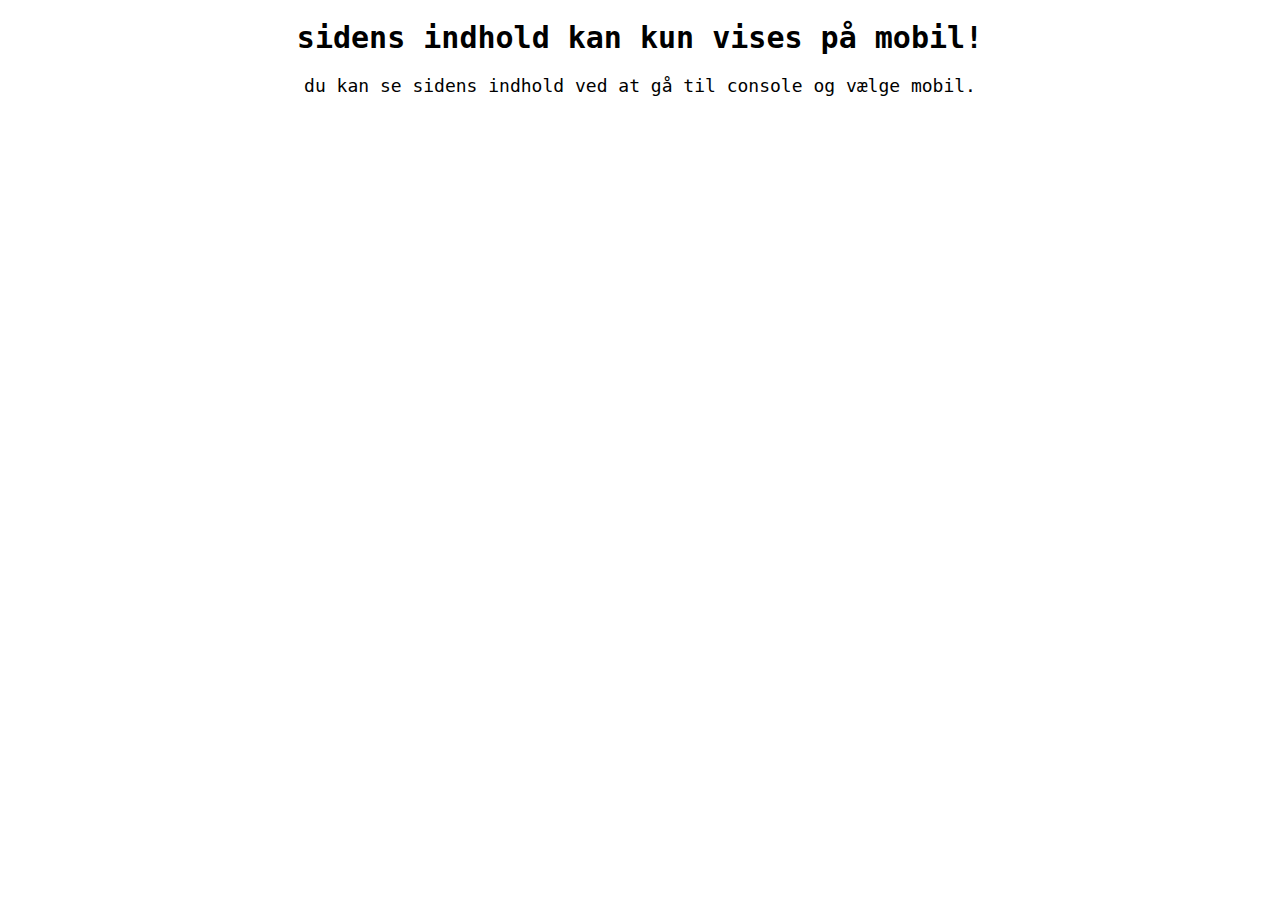
<file: index.html>
<!DOCTYPE html>
<html lang="en">
<head>
    <meta charset="UTF-8">
    <meta name="viewport" content="width=device-width, initial-scale=1.0">
    <title>Document</title>
    <link rel="stylesheet" href="style.css">
    <link rel="stylesheet" href="https://cdnjs.cloudflare.com/ajax/libs/font-awesome/4.7.0/css/font-awesome.min.css">
    <link rel="preconnect" href="https://fonts.gstatic.com">
    <link href="https://fonts.googleapis.com/css2?family=Lobster&family=Open+Sans&display=swap" rel="stylesheet"> 
    <link rel="preconnect" href="https://fonts.gstatic.com">
    <link href="https://fonts.googleapis.com/css2?family=Ramabhadra&display=swap" rel="stylesheet">

</head>
<body>
    <main>
        <div class="topnav">
          <a href="index.html" class="active" style="font-size: 13px">Tønder <br> Festival</a>
            <!-- Navigation links (hidden by default) -->
            <div id="myLinks">
              <a href="report.html">Indrapportering</a>
              <a href="tf.html">Sager</a>
              <a href="Canvas.html">Kort</a>
            </div>
            <!-- "Hamburger menu" / "Bar icon" to toggle the navigation links -->
            <a href="javascript:void(0);" class="icon" onclick="toggleNav()">
              <i class="fa fa-bars"></i>
            </a>
          </div>
            <section>
              <div id="indexFlex">
                <h1>
                  Vil du indrapportere en hændelse, eller er du på pladskontoret?
                </h1>
                <p>
                  *Kræver din hændelse øjeblikkelig hjælp, ring på 24242424!
                </p>
                <a id="aModtage" href="login.html"><button id="sende">Indrapporter</button></a>
                <a id="aModtage" href="login2.html"><button id="modtage">Pladskontoret</button></a>
              </div>
            </section>
    </main>
    <div class="displayNoneDiv">
      <h1 class="wrongFormath1">
          sidens indhold kan kun vises på mobil!
      </h1>
      <p class="wrongFormatP ">
          du kan se sidens indhold ved at gå til console og vælge mobil.
      </p>
    </div>
    <script>
                  function toggleNav() {
                    var x = document.getElementById("myLinks");
                    if (x.style.display === "block") {
                    x.style.display = "none";
                    } else {
                    x.style.display = "block";
                        }
                }
    </script>
</body>
</html>
</file>
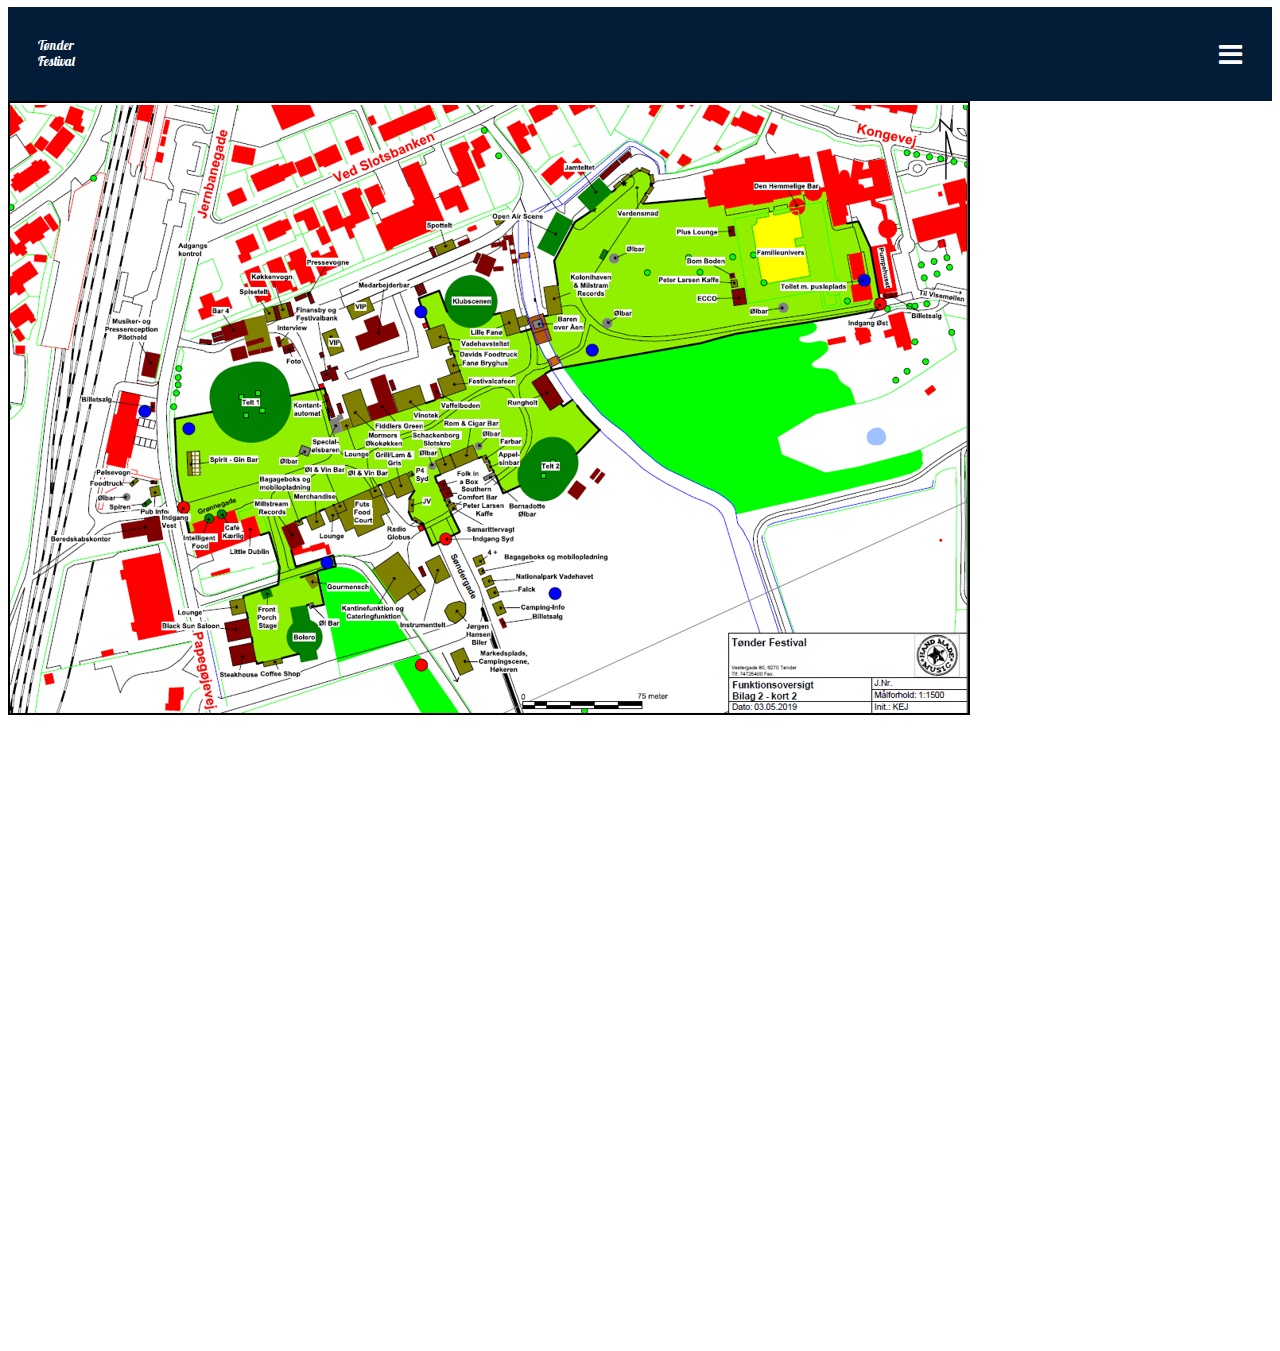
<file: Canvas.html>
<!DOCTYPE html>
<html lang="en">
<head>
    <meta charset="UTF-8">
    <meta name="viewport" content="width=device-width, initial-scale=1.0">
    <title>Canvas Grid
    </title>
    <script src="canvas.js"></script>
    <link rel="stylesheet" href="canvas.css">
    <link rel="stylesheet" href="https://cdnjs.cloudflare.com/ajax/libs/font-awesome/4.7.0/css/font-awesome.min.css">
    <link rel="preconnect" href="https://fonts.gstatic.com">
    <link href="https://fonts.googleapis.com/css2?family=Lobster&family=Open+Sans&display=swap" rel="stylesheet"> 
    <link rel="preconnect" href="https://fonts.gstatic.com">
    <link href="https://fonts.googleapis.com/css2?family=Ramabhadra&display=swap" rel="stylesheet">

</head>
    <body onload='draw()'>
        <div class="topnav">
            <a href="index.html" class="active" style="font-size: 13px">Tønder <br> Festival</a>
              <!-- Navigation links (hidden by default) -->
              <div id="myLinks">
                <a href="report.html">Indrapportering</a>
                <a href="tf.html">Sager</a>
                <a href="Canvas.html">Kort</a>
                <a href="index.html">Forside</a>
              </div>
              <!-- "Hamburger menu" / "Bar icon" to toggle the navigation links -->
              <a href="javascript:void(0);" class="icon" onclick="toggleNav()">
                <i class="fa fa-bars"></i>
              </a>
            </div>
        <div id=container>
        <canvas id='canvas' width='958' height='610' onclick="showCoords(event)"></canvas>
        </div>

        <img id="festivalsplads"
        src="festivalsplads.png" alt="Ups, noget gik galt">

        <p id='showCoords'></p>
    </body>
</html>
</file>
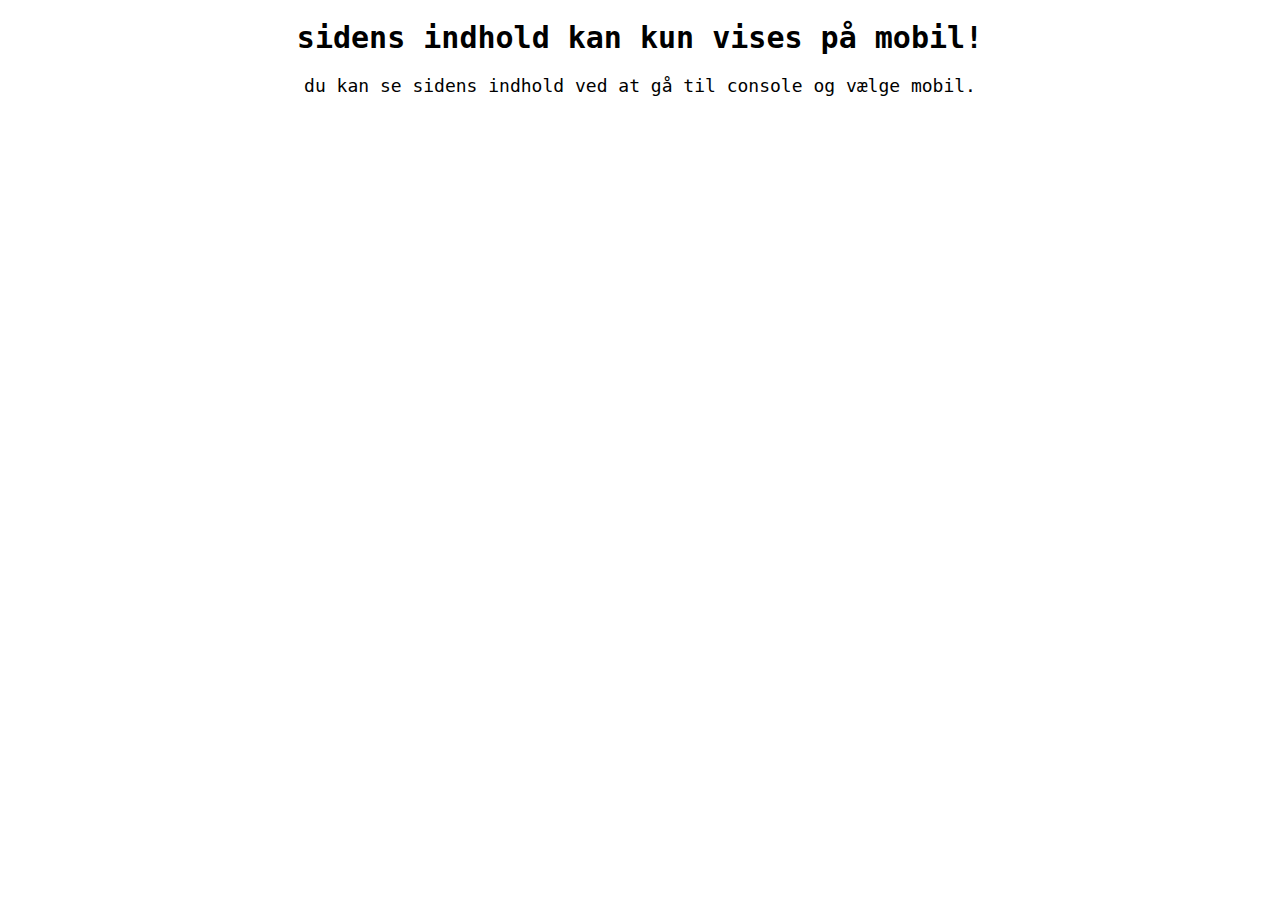
<file: login.html>
<!DOCTYPE html>
<html lang="en">
<head>
    <meta charset="UTF-8">
    <meta name="viewport" content="width=device-width, initial-scale=1.0">
    <title>Document</title>
    <link rel="stylesheet" href="style.css">
    <link rel="stylesheet" href="https://cdnjs.cloudflare.com/ajax/libs/font-awesome/4.7.0/css/font-awesome.min.css">
    <link rel="preconnect" href="https://fonts.gstatic.com">
    <link href="https://fonts.googleapis.com/css2?family=Lobster&family=Open+Sans&display=swap" rel="stylesheet"> 
    <link rel="preconnect" href="https://fonts.gstatic.com">
    <link href="https://fonts.googleapis.com/css2?family=Ramabhadra&display=swap" rel="stylesheet">
</head>
<body>
    <main>
        <div class="topnav">
          <a href="index.html" class="active" style="font-size: 13px">Tønder <br> Festival</a>
            <!-- Navigation links (hidden by default) -->
            <div id="myLinks">
              <a href="report.html">Indrapportering</a>
              <a href="tf.html">Sager</a>
              <a href="Canvas.html">Kort</a>
              <a href="index.html">Forside</a>
            </div>
            <!-- "Hamburger menu" / "Bar icon" to toggle the navigation links -->
            <a href="javascript:void(0);" class="icon" onclick="toggleNav()">
              <i class="fa fa-bars"></i>
            </a>
          </div>
          <div id="formContainer">
              <h1>
                  Login
              </h1>
          <p id="infoPassword">*hvis du ikke har et login, eller ikke kan huske det,
              skal du henvende dig til pladskonteret <br> eller ringe på 66666666
          </p>
        </div>
       <!--<form name='loginForm' action='receiveAndStore3.php' method='post'> -->
            <form name='loginForm'>
                        <label for='Brugernavn'>Brugernavn</label>
                        <input id='brugernavn' name='brugernavn' type='text' required>

                        <label for='funktion'>Adgangskode</label>
                        <input id='funktion' name='funktion' type='password' required>
            </form>
            <a id="loginBtn" href="report.html" style="text-decoration: none;"><button id='butt'>Login</button></a>

    </main>
    <div class="displayNoneDiv">
      <h1 class="wrongFormath1">
          sidens indhold kan kun vises på mobil!
      </h1>
      <p class="wrongFormatP ">
          du kan se sidens indhold ved at gå til console og vælge mobil.
      </p>
    </div>

          <script>
                function toggleNav() {
                    var x = document.getElementById("myLinks");
                    if (x.style.display === "block") {
                    x.style.display = "none";
                    } else {
                    x.style.display = "block";
                        }
                }
          </script>
</body>
</html>
</file>
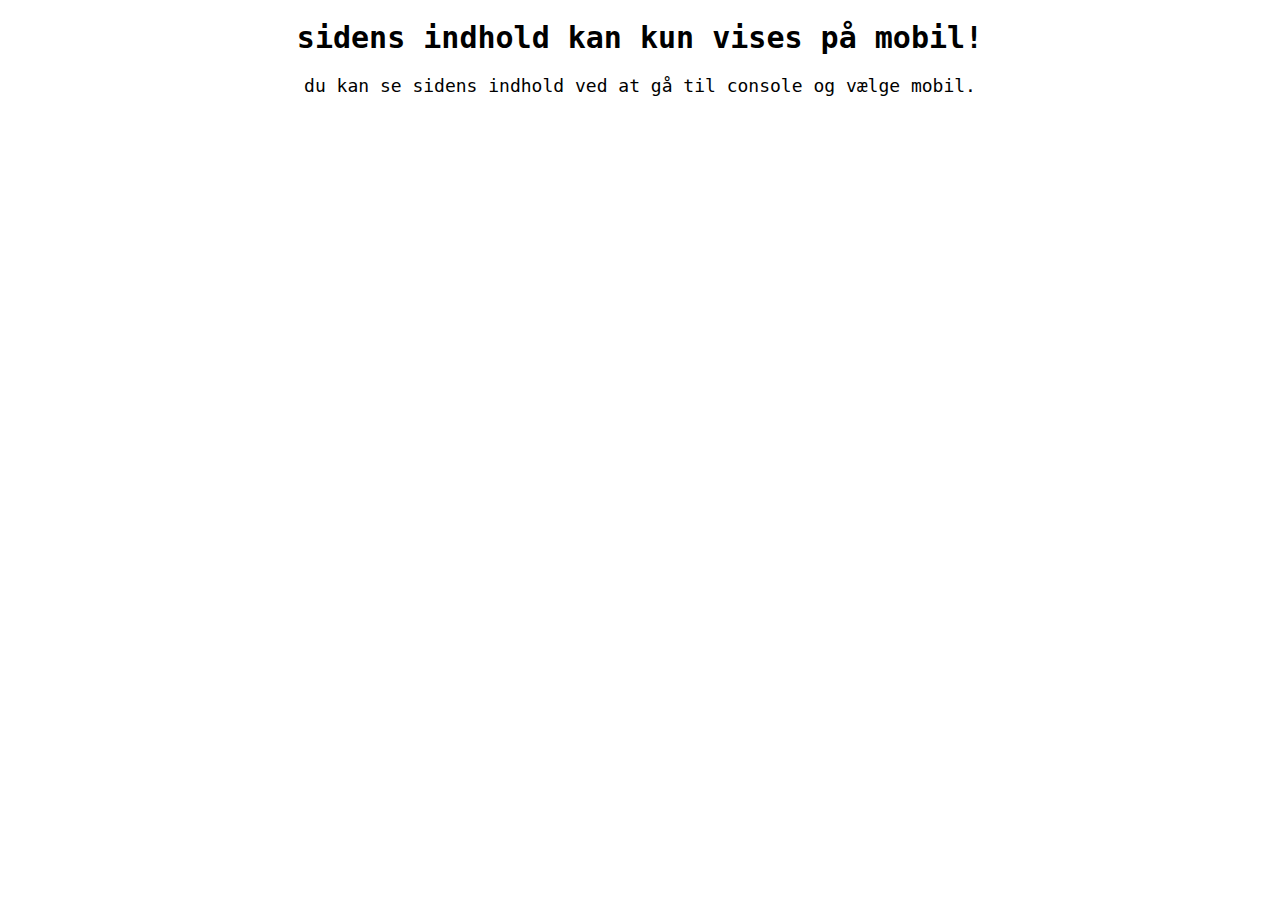
<file: login2.html>
<!DOCTYPE html>
<html lang="en">
<head>
    <meta charset="UTF-8">
    <meta name="viewport" content="width=device-width, initial-scale=1.0">
    <title>Document</title>
    <link rel="stylesheet" href="style.css">
    <link rel="stylesheet" href="https://cdnjs.cloudflare.com/ajax/libs/font-awesome/4.7.0/css/font-awesome.min.css">
    <link rel="preconnect" href="https://fonts.gstatic.com">
    <link href="https://fonts.googleapis.com/css2?family=Lobster&family=Open+Sans&display=swap" rel="stylesheet"> 
    <link rel="preconnect" href="https://fonts.gstatic.com">
    <link href="https://fonts.googleapis.com/css2?family=Ramabhadra&display=swap" rel="stylesheet">
</head>
<body>
    <main>
        <div class="topnav">
          <a href="index.html" class="active" style="font-size: 13px">Tønder <br> Festival</a>
            <!-- Navigation links (hidden by default) -->
            <div id="myLinks">
              <a href="report.html">Indrapportering</a>
              <a href="tf.html">Sager</a>
              <a href="Canvas.html">Kort</a>
              <a href="index.html">Forside</a>
            </div>
            <!-- "Hamburger menu" / "Bar icon" to toggle the navigation links -->
            <a href="javascript:void(0);" class="icon" onclick="toggleNav()">
              <i class="fa fa-bars"></i>
            </a>
          </div>
          <div id="formContainer">
              <h1>
                  Login
              </h1>
          <p id="infoPassword">kan du ikke huske dit login? <br>
              Henvend dig venligst til Gabe Newell.
          </p>
          <form id="loginForm" action="">
            <label for="brugernavn">Brugernavn</label>
            <input type="text" name="brugernavn" id="brugernavn" required>

            <label for="password">Adgangskode</label>
            <input type="password" name="password" id="password" required>

            <a id="loginA" href="tf.html"><button id="submitBtn" type="button">Login</button></a>
          </form>
        </div>
    </main>
    <div class="displayNoneDiv">
      <h1 class="wrongFormath1">
          sidens indhold kan kun vises på mobil!
      </h1>
      <p class="wrongFormatP ">
          du kan se sidens indhold ved at gå til console og vælge mobil.
      </p>
    </div>

          <script>
                function toggleNav() {
                    var x = document.getElementById("myLinks");
                    if (x.style.display === "block") {
                    x.style.display = "none";
                    } else {
                    x.style.display = "block";
                        }
                }
          </script>
</body>
</html>
</file>
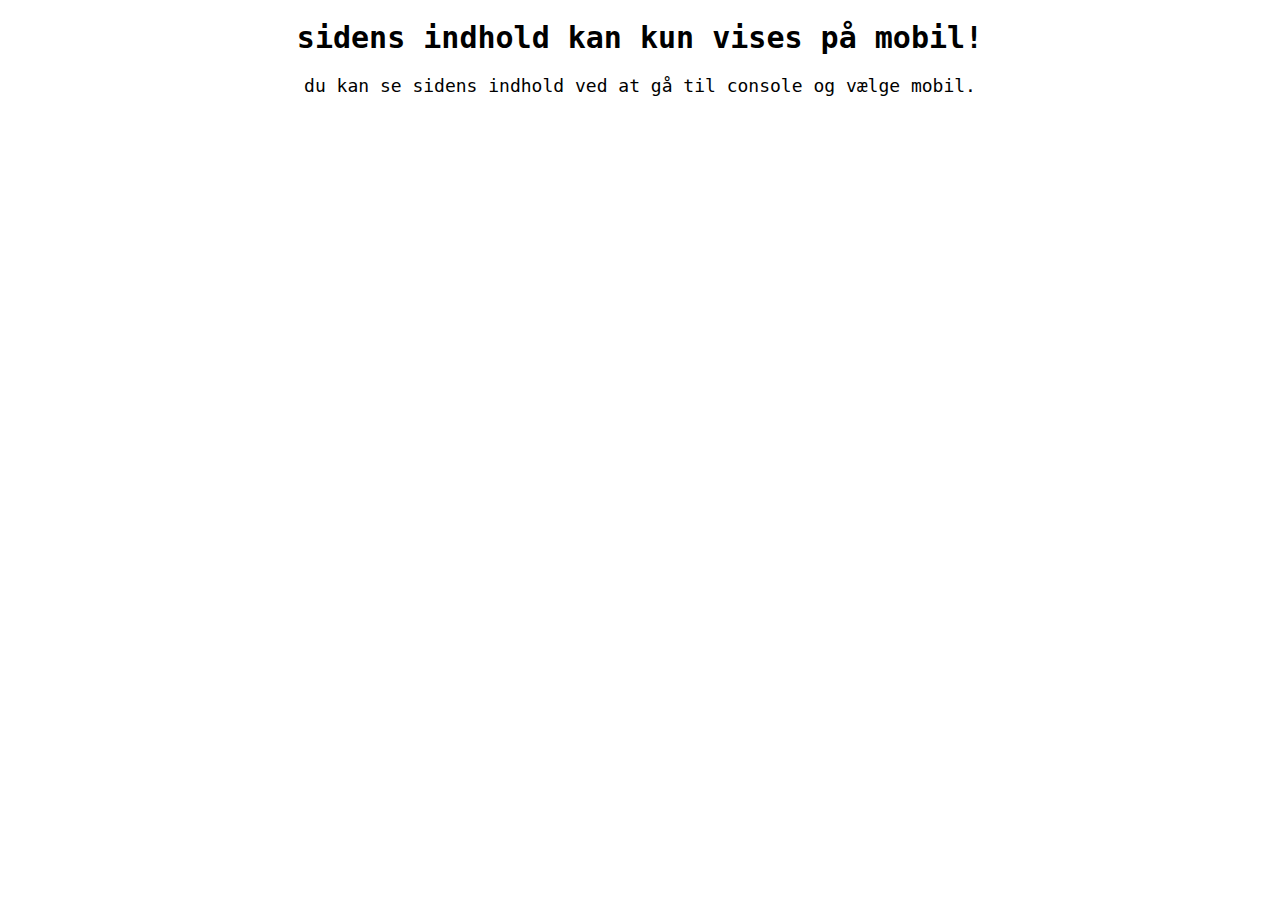
<file: receiveInfo.html>
<!DOCTYPE html>
<html lang="en">
<head>
    <meta charset="UTF-8">
    <meta name="viewport" content="width=device-width, initial-scale=1.0">
    <title>Document</title>
    <link rel="stylesheet" href="style.css">
    <link rel="stylesheet" href="https://cdnjs.cloudflare.com/ajax/libs/font-awesome/4.7.0/css/font-awesome.min.css">
    <link rel="preconnect" href="https://fonts.gstatic.com">
    <link href="https://fonts.googleapis.com/css2?family=Lobster&family=Open+Sans&display=swap" rel="stylesheet"> 
    <link rel="preconnect" href="https://fonts.gstatic.com">
    <link href="https://fonts.googleapis.com/css2?family=Ramabhadra&display=swap" rel="stylesheet">
    <meta http-equiv="Refresh" content="5">
</head>
<body>
    <script>
        let oReq = new XMLHttpRequest();
                oReq.addEventListener("load", function () {
                    incidents = [];
                    if (this.responseText.length > 0)
                        incidents = JSON.parse(this.responseText); // get and objectify
                        for (var i = 0; i < incidents.length; i++) {
                            var mainContainer = document.getElementById("myData2");
                            var div = document.createElement("div");
                            div.innerHTML = 
                            '<p>' + incidents[i].fagpersonP + '</p>' +
                            '<p>' + 'hjælp afsendt kl: ' + incidents[i].currentTime + ', ' + incidents[i].currentDate + '</p>' +
                            '<button id="fjern" onclick="setFunc()">Marker som set</button>';

                            mainContainer.appendChild(div);

                        }  


                });
                oReq.open("GET", "./getIncidents2.php");
                oReq.send();

                function setFunc() {
                console.log(incidents);
                incidents.splice(0, 1); 

                ('bla').value = JSON.stringify(incidents);   // stringify
                    document.forms['form21'].submit();          // send
                };

                function toggleNav() {
                    var x = document.getElementById("myLinks");
                    if (x.style.display === "block") {
                    x.style.display = "none";
                    } else {
                    x.style.display = "block";
                        }
                }
    </script>
    <main>
        <div class="topnav">
            <a href="index.html" class="active" style="font-size: 13px">Tønder <br> Festival</a>
            <!-- Navigation links (hidden by default) -->
            <div id="myLinks">
              <a href="report.html">Indrapportering</a>
              <a href="tf.html">Sager</a>
              <a href="Canvas.html">Kort</a>
              <a href="index.html">Forside</a>
            </div>
            <!-- "Hamburger menu" / "Bar icon" to toggle the navigation links -->
            <a href="javascript:void(0);" class="icon" onclick="toggleNav()">
              <i class="fa fa-bars"></i>
            </a>
          </div>
        <div id="myData2">  
        </div>
        <div id="myData3">
            <p>Når hjælpen er på vej, vil du kunne se det på denne side!</p>
            <p>Hvis hjælpen er længere tid end X-minutter om at ankomme, så ring på <b>24242424</b> </p>
            <a id="aFjern" href="index.html"><button id="startside">Gå til startside</button></a>
        </div>
        <form action="receiveAndStore2.php" method='post' name='form21'>
            <input type="hidden" id='fagpersonP' name='fagpersonP' value="Hjælpen er på vej!">
            <input type="hidden" id="currentDate" name="currentDate">
            <input type="hidden" id="currentTime" name="currentTime">

            <input id='bla' name='bla' type='hidden' value='' readonly/>
        </form>
    </main>
    <div class="displayNoneDiv">
        <h1 class="wrongFormath1">
            sidens indhold kan kun vises på mobil!
        </h1>
        <p class="wrongFormatP ">
            du kan se sidens indhold ved at gå til console og vælge mobil.
        </p>
      </div>
</body>
</html>
</file>
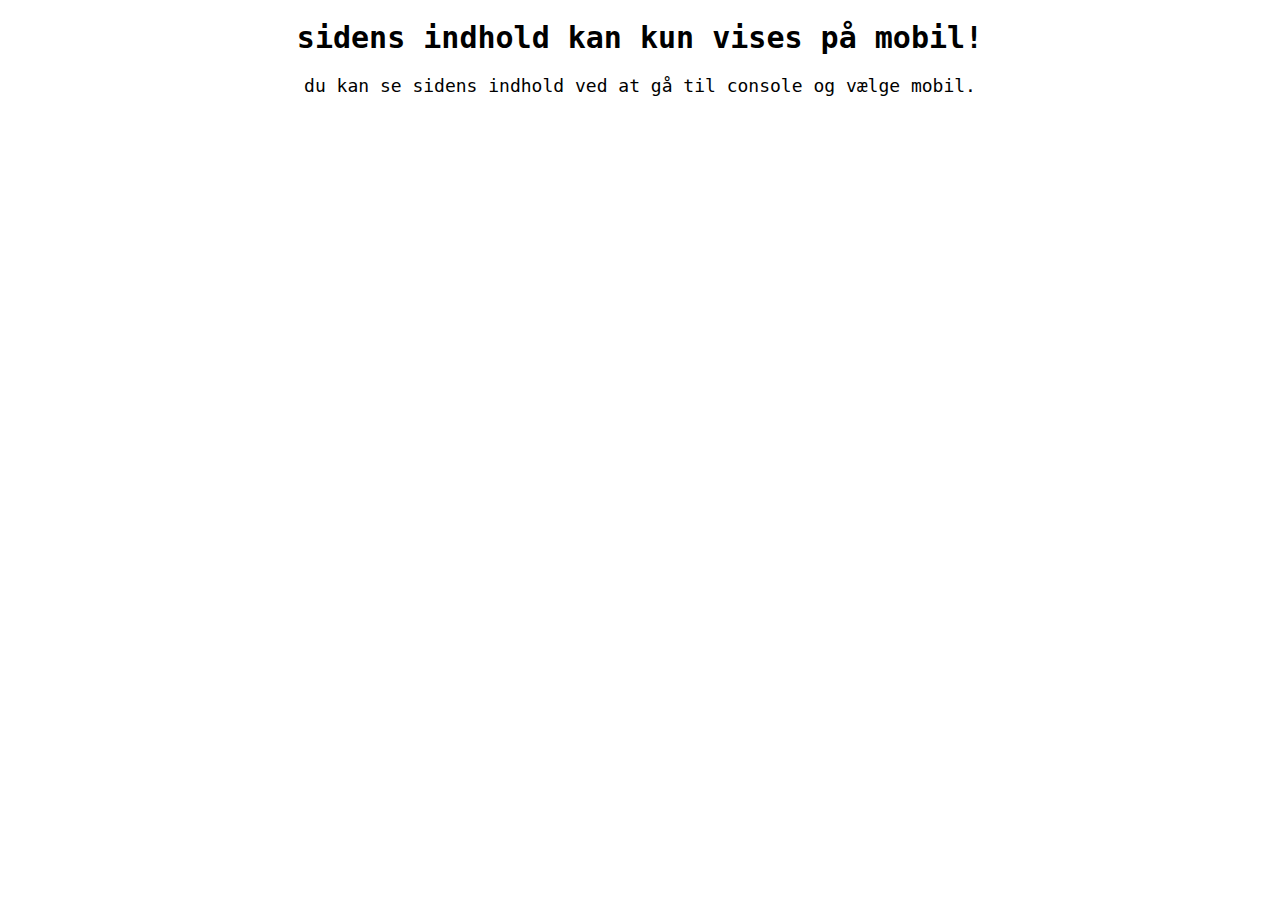
<file: report.html>
<!doctype html>
<html>
    <head>
        <meta charset='utf-8'/>
        <meta name='viewport' content='width=device-width, initial-scale=1.0'/>
        <title class='title'></title>
        <link rel="stylesheet" href="style.css">
        <link rel="stylesheet" href="https://cdnjs.cloudflare.com/ajax/libs/font-awesome/4.7.0/css/font-awesome.min.css">
        <link rel="preconnect" href="https://fonts.gstatic.com">
        <link href="https://fonts.googleapis.com/css2?family=Lobster&family=Open+Sans&display=swap" rel="stylesheet"> 
        <link rel="preconnect" href="https://fonts.gstatic.com">
        <link href="https://fonts.googleapis.com/css2?family=Ramabhadra&display=swap" rel="stylesheet">
        <script src='./js/newQ.js'></script>

        <link rel="stylesheet" href="style.css">
        <script>

            const manipulateForm = function (e) {
                e.preventDefault();
                // Laver ajax request
                let oReq = new XMLHttpRequest();
                oReq.addEventListener("load", function () {
                    let hentet = [];
                   if (this.responseText.length > 0)
                        hentet = JSON.parse(this.responseText); // get and objectify
                    // Tilføjer values fra form
                    let n = $('name').value;
                    let f = $('funktion').value;
                    let m = $('mobil').value;
                    let b = $('besked').value;
                    let nn = $('need').value;
                    let a = $('alvorligt').value;
                    let l = $('lokation').value;
                    let d = $('currentDate').value
                    let t = $('currentTime').value
                    let o = {
                        name: n,
                        funktion: f,
                        mobil: m,
                        besked: b,
                        need: nn,
                        alvorligt: a,
                        lokation: l,
                        currentDate: d,
                        currentTime: t,
                    }; 
                    // pusher og gør det muligt for json at læse v. stringify
                    hentet.push(o);                             // add new
                    $('json').value = JSON.stringify(hentet);   // stringify
                    document.forms['form22'].submit();          // send

                });
                // Får php'en som refererer til incidents.json og sender
                oReq.open("GET", "http://localhost/getIncidents.php");
                oReq.send();
            };
            const doThis = function () {
                $('butt').addEventListener('click', manipulateForm)
            };

            // toggler burgermenu så den viser indholdet af menuen
            function toggleNav() {
                    var x = document.getElementById("myLinks");
                    if (x.style.display === "block") {
                    x.style.display = "none";
                    } else {
                    x.style.display = "block";
                        }
                    }

                    /* finder nuværende tidspunkt og converter det, er implementeret fra stackoverflow */
            function getTime() {
                const date = new Date();
                const getTwoDigits = (value) => value < 10 ? `0${value}` : value;

                const formatDate = (date) => {
                const day = getTwoDigits(date.getDate());
                const month = getTwoDigits(date.getMonth() + 1); // add 1 since getMonth returns 0-11 for the months
                const year = date.getFullYear();

                return `${day}-${month}-${year}`;
                    }

                const formatTime = (date) => {
                const hours = getTwoDigits(date.getHours());
                const mins = getTwoDigits(date.getMinutes());

                return `${hours}:${mins}`;
                    }
                document.getElementById('currentTime').value = formatTime(date);
                document.getElementById('currentDate').value = formatDate(date);
            }


            window.addEventListener('load', getTime);
            window.addEventListener('load', doThis);
            
        </script>
    </head>
    <body> 
        <main>
            <div class="topnav">
                <a href="index.html" class="active" style="font-size: 13px">Tønder <br> Festival</a>
                <div id="myLinks">
                  <a href="report.html">Indrapportering</a>
                  <a href="tf.html">Sager</a>
                  <a href="Canvas.html">Kort</a>
                  <a href="index.html">Forside</a>
                </div>
                <a href="javascript:void(0);" class="icon" onclick="toggleNav()">
                  <i class="fa fa-bars"></i>
                </a>
              </div>
            <form name='form22' action='./receiveAndStore3.php' method='post'>
                        <label for='name'>Navn</label>
                        <input id='name' name='name' type='text' required>

                        <label for='funktion'>Hvad er din funktion ved festivalen?</label>
                        <input id='funktion' name='funktion' type='text' required>

                        <label for='mobil'>Mobil</label>
                        <input id='mobil' name='mobil' type='number' required>

                        <label for='besked'>Beskrivelse af hændelsen</label>
                        <input id='besked' name='besked' type="text" required>

                        <label for='lokation'>Lokation</label>
                        <input id='lokation' name='lokation' type="text" required>

                        <label for='need'>Hvilken fagperson har du brug for?</label>
                        <select id='need' name='need' required>
                            <option value="elektriker">Elektriker</option> 
                            <option value="vvs'er" selected>VVS'er</option>
                            <option value="pioner" selected>Pioner</option>
                            <option value="andet">Andet</option>
                        </select>
                        
                        <label for='alvorligt'>Hvor alvorligt er problemet?</label>
                        <select id='alvorligt' name='alvorligt' required>
                            <option value="Alvorligt" selected>Alvorligt</option>
                            <option value="Lidt alvorligt">Lidt alvorligt</option>
                            <option value="Ikke alvorligt">Ikke så alvorligt</option>
                        </select>

                        <input type="hidden" id="currentDate" name="currentDate">
                        <input type="hidden" id="currentTime" name="currentTime">
                        

                        <input id='json' name='json' type='hidden' value='' readonly/>

                        <a href="receiveInfo.html" style="text-decoration: none;"><button id='butt' onclick="getTime()">Insend</button></a>


            </form>
            <div id="divO">

            </div>
        </main>
        <div class="displayNoneDiv">
            <h1 class="wrongFormath1">
                sidens indhold kan kun vises på mobil!
            </h1>
            <p class="wrongFormatP ">
                du kan se sidens indhold ved at gå til console og vælge mobil.
            </p>
          </div>
        <footer></footer>        
    </body>
</html>
</file>
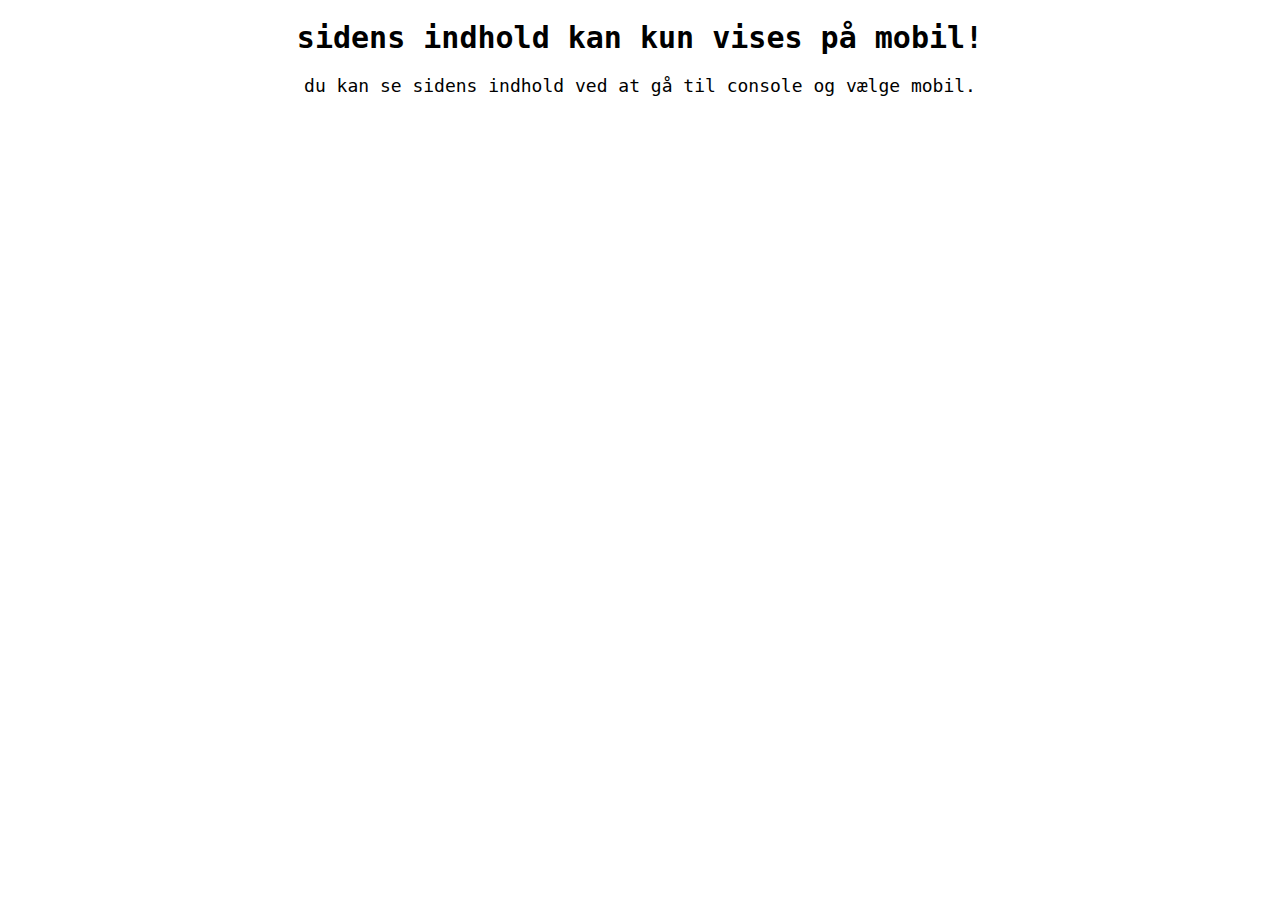
<file: tf.html>
<!doctype html>
<html>
    <head>
        <meta charset='utf-8'/>
        <meta name='viewport' content='width=device-width, initial-scale=1.0'/>
        <title class='title'></title>
        <link rel="stylesheet" href="style.css">
        <link rel="stylesheet" href="https://cdnjs.cloudflare.com/ajax/libs/font-awesome/4.7.0/css/font-awesome.min.css">
        <link rel="preconnect" href="https://fonts.gstatic.com">
        <link href="https://fonts.googleapis.com/css2?family=Lobster&family=Open+Sans&display=swap" rel="stylesheet"> 
        <link rel="preconnect" href="https://fonts.gstatic.com">
        <link href="https://fonts.googleapis.com/css2?family=Ramabhadra&display=swap" rel="stylesheet">
        <script src='./js/newQ.js'></script>
        <script>

const readIncidents = function () {
                // Laver en ny ajax request, parser incidents(så js kan læse det), looper igennem alle incidents og putter i myData(div).
                let oReq = new XMLHttpRequest();
                oReq.addEventListener("load", function () {
                    incidents = [];
                    if (this.responseText.length > 0)
                        incidents = JSON.parse(this.responseText); // get and objectify
                        for (var i = 0; i < incidents.length; i++) {
                            var mainContainer = document.getElementById("myData");
                            var div = document.createElement("div");
                            div.innerHTML = '<hr>' +
                                            '<b>Alvorlighed: </b>' + '<p id="alvorligP">' + incidents[i].alvorligt + '</p>' +
                                            '<b>Navn: </b>' + '<p id="nameP">' + incidents[i].name + '</p>' +
                                            '<b>Funktion: </b>' + '<p id="funktionP">' + incidents[i].funktion + '</p>'+
                                            '<b>Lokation: </b>' + '<p id="lokationP">' + incidents[i].lokation + '</p>'+
                                            '<b>Mobil: </b>' + '<p id="mobilP">' + incidents[i].mobil + '</p>'+
                                            '<b>Besked: </b>' + '<p id="beskedP">' + incidents[i].besked + '</p>'+
                                            '<b>Fagperson: </b>' + '<p id="needP">' + incidents[i].need + '</p>' +
                                            '<b>Tid indsendt: </b>' + '<p id="dateP">' + incidents[i].currentDate + ', ' + incidents[i].currentTime + '</p>' +
                                            '<div id="btnContainer">' + '<button id="slet"'+ i + ' onclick="clickFunc('+i+')">' + 
                                            'Marker som løst</button>' + '<button id="sendPerson" onclick="forBtn()">' + 
                                            'Send fagperson</button>' + '</div>';


                            mainContainer.appendChild(div);
                        }  


                });
                oReq.open("GET", "./getIncidents.php");
                oReq.send();
            };
            // splicer incidents og opdaterer json-filen
            function clickFunc(i) {
                console.log(incidents);
                incidents.splice(i, 1); 

                $('json').value = JSON.stringify(incidents);   // stringify
                    document.forms['form22'].submit();          // send
                };

                // Alerter til pladskontoret om, at systemet har registreret at de har sendt en fagperson afsted,
                // samt får værdierne fra den skjulte form og sender til newincidents.json
            function sendPerson() {

            let oReq = new XMLHttpRequest();
                oReq.addEventListener("load", function () {
                    let sent = [];
                   if (this.responseText.length > 0)
                        sent = JSON.parse(this.responseText); // get and objectify
                    // udvid array m indtastet
                    let n = $('fagpersonP').value;
                    let d = $('currentDate').value;
                    let t = $('currentTime').value;
                    let c = {
                        fagpersonP: n,
                        currentDate: d,
                        currentTime: t,
                    }; 

                    sent.push(c);                             // add new
                    $('bla').value = JSON.stringify(sent);   // stringify
                    document.forms['form21'].submit();          // send

                });
                oReq.open("GET", "http://localhost/getIncidents2.php");
                oReq.send();
            };
            // udregner tiden når knappen trykkes - altså den tid, hvor der bliver sendt en person ud til brugeren
            function getTime() {
                const date = new Date();
                const getTwoDigits = (value) => value < 10 ? `0${value}` : value;

                const formatDate = (date) => {
                const day = getTwoDigits(date.getDate());
                const month = getTwoDigits(date.getMonth() + 1); // adder 1 da getMonths kun returnerer 11 måneder
                const year = date.getFullYear();

                return `${day}-${month}-${year}`;
                    }

                const formatTime = (date) => {
                const hours = getTwoDigits(date.getHours());
                const mins = getTwoDigits(date.getMinutes());

                return `${hours}:${mins}`;
                    }
                document.getElementById('currentTime').value = formatTime(date);
                document.getElementById('currentDate').value = formatDate(date);
            }

            // toggler burgermenu
                function toggleNav() {
                    var x = document.getElementById("myLinks");
                    if (x.style.display === "block") {
                    x.style.display = "none";
                    } else {
                    x.style.display = "block";
                        }
                }

                // kalder getTime() og sendPerson() som er onClick funktioner til knappen
                function forBtn () {
                    getTime();
                    sendPerson();
                }





                        // her skal du skrive incidents tilbage til serveren
                        // https://stackoverflow.com/questions/32546100/how-to-write-data-to-a-json-file-using-javascript
            

                        
            const doThis = function () {
                readIncidents();
            };

            let incidents;
            window.addEventListener('load', doThis);

        </script>
    </head>
    <body>
        <main>
            <div class="topnav">
                <a href="index.html" class="active" style="font-size: 13px">Tønder <br> Festival</a>
                <div id="myLinks">
                  <a href="report.html">Indrapportering</a>
                  <a href="tf.html">Sager</a>
                  <a href="Canvas.html">Kort</a>
                  <a href="index.html">Forside</a>
                </div>
                <a href="javascript:void(0);" class="icon" onclick="toggleNav()">
                  <i class="fa fa-bars"></i>
                </a>
              </div>
            <section id='incidents'></section>
            <div id="myData">
            </div>
            <form action='receiveAndStore.php' method='post' name='form22'>
                <input type='hidden' id='json' name='json'/>
            </form>
            <form action="receiveAndStore4.php" method='post' name='form21'>
                <input type="hidden" id='fagpersonP' name='fagpersonP' value="Hjælpen er på vej!">
                <input type="hidden" id="currentDate" name="currentDate">
                <input type="hidden" id="currentTime" name="currentTime">

                <input id='bla' name='bla' type='hidden' value='' readonly/>
            </form>
        </main>
        <div class="displayNoneDiv">
            <h1 class="wrongFormath1">
                sidens indhold kan kun vises på mobil!
            </h1>
            <p class="wrongFormatP ">
                du kan se sidens indhold ved at gå til console og vælge mobil.
            </p>
          </div>
        <footer></footer>                           <!-- autofilled -->
    </body>
</html>
</file>
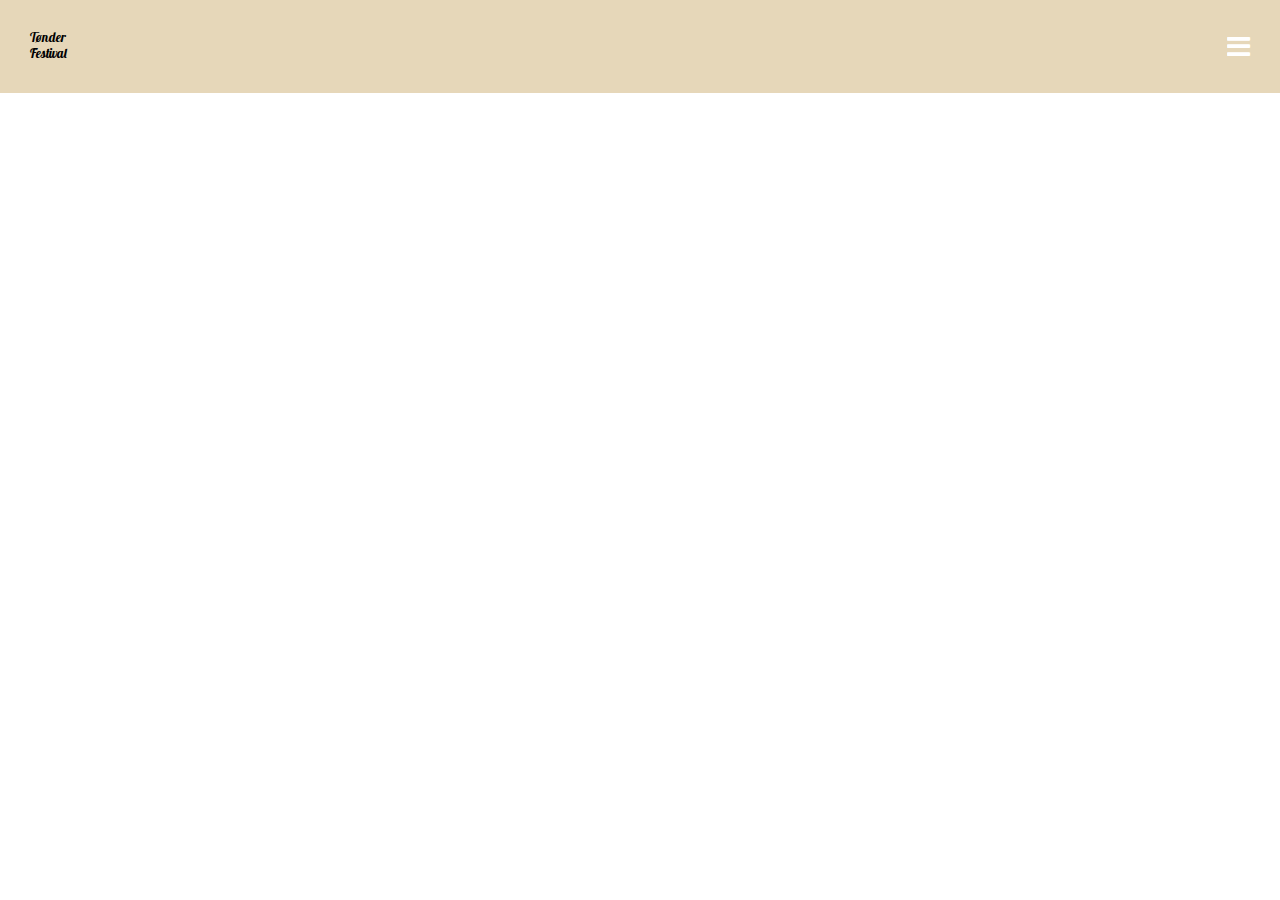
<file: tf2.html>
<!doctype html>
<html>
    <head>
        <meta charset='utf-8'/>
        <meta name='viewport' content='width=device-width, initial-scale=1.0'/>
        <title class='title'></title>
        <link rel="stylesheet" href="tf2.css">
        <link rel="stylesheet" href="https://cdnjs.cloudflare.com/ajax/libs/font-awesome/4.7.0/css/font-awesome.min.css">
        <link rel="preconnect" href="https://fonts.gstatic.com">
        <link href="https://fonts.googleapis.com/css2?family=Lobster&family=Open+Sans&display=swap" rel="stylesheet"> 
        <link rel="preconnect" href="https://fonts.gstatic.com">
        <link href="https://fonts.googleapis.com/css2?family=Ramabhadra&display=swap" rel="stylesheet">
        <script src='./js/newQ.js'></script>
        <script>

const readIncidents = function () {
                // Laver en ny ajax request, parser incidents(så js kan læse det), looper igennem alle incidents og putter i myData(div).
                let oReq = new XMLHttpRequest();
                oReq.addEventListener("load", function () {
                    incidents = [];
                    if (this.responseText.length > 0)
                        incidents = JSON.parse(this.responseText); // get and objectify
                        for (var i = 0; i < incidents.length; i++) {
                            var mainContainer = document.getElementById("myData");
                            var div = document.createElement("div");
                            div.innerHTML = '<div id="shown">' +
                                            '<b>Tid indsendt: </b>' + '<p id="dateP">' + incidents[i].currentDate + ', ' + incidents[i].currentTime + '</p>' +
                                            '<button id="showMore" onclick="showMoreOC()" style=" cursor: pointer; outline: none; border: none; background-color: #38c538; width: 125px; height: 40px; border-radius: 10px; font-size: 1rem; font-weight: 600; color: white; border: 2px solid darkslateblue;" ">Vis Mere</button>' +
                                            '</div>' +
                                            '<div id="divKeep">' +
                                            '<b>Navn: </b>' + '<p id="nameP">' + incidents[i].name + '</p>' +
                                            '<b>Funktion: </b>' + '<p id="funktionP">' + incidents[i].funktion + '</p>'+
                                            '<b>Mobil: </b>' + '<p id="mobilP">' + incidents[i].mobil + '</p>'+
                                            '<b>Besked: </b>' + '<p id="beskedP">' + incidents[i].besked + '</p>'+
                                            '<b>Fagperson: </b>' + '<p id="needP">' + incidents[i].need + '</p>' +
                                            '<div id="btnContainer">' + '<button id="slet"'+ i + ' onclick="clickFunc('+i+')">' + 
                                            'Marker som løst</button>' + '<button id="sendPerson" onclick="forBtn()">' + 
                                            'Send fagperson</button>' + '</div>'


                            mainContainer.appendChild(div);
                        }  


                });
                oReq.open("GET", "./getIncidents.php");
                oReq.send();
            };
            // splicer incidents og opdaterer json-filen
            function clickFunc(i) {
                console.log(incidents);
                incidents.splice(i, 1); 

                $('json').value = JSON.stringify(incidents);   // stringify
                    document.forms['form22'].submit();          // send
                };

                let io = document.getElementById("divKeep");


                // Alerter til pladskontoret om, at systemet har registreret at de har sendt en fagperson afsted,
                // samt får værdierne fra den skjulte form og sender til newincidents.json
            function sendPerson() {
                alert("Vi har sendt information til brugeren om, at en fagperson er på vej");
                document.getElementById("sendPerson").style.backgroundColor = "#f5d742";

                let oReq = new XMLHttpRequest();
                oReq.addEventListener("load", function () {
                    let sent = [];
                   if (this.responseText.length > 0)
                        sent = JSON.parse(this.responseText); // get and objectify
                    // udvid array m indtastet
                    let n = $('fagpersonP').value;
                    let d = $('currentDate').value;
                    let t = $('currentTime').value;
                    let c = {
                        fagpersonP: n,
                        currentDate: d,
                        currentTime: t,
                    }; 

                    sent.push(c);                             // add new
                    $('bla').value = JSON.stringify(sent);   // stringify
                    document.forms['form21'].submit();          // send

                });
                oReq.open("GET", "http://localhost/getIncidents2.php");
                oReq.send();
            };
            // udregner tiden når knappen trykkes - altså den tid, hvor der bliver sendt en person ud til brugeren
            function getTime() {
                const date = new Date();
                const getTwoDigits = (value) => value < 10 ? `0${value}` : value;

                const formatDate = (date) => {
                const day = getTwoDigits(date.getDate());
                const month = getTwoDigits(date.getMonth() + 1); // adder 1 da getMonths kun returnerer 11 måneder
                const year = date.getFullYear();

                return `${day}-${month}-${year}`;
                    }

                const formatTime = (date) => {
                const hours = getTwoDigits(date.getHours());
                const mins = getTwoDigits(date.getMinutes());

                return `${hours}:${mins}`;
                    }
                document.getElementById('currentTime').value = formatTime(date);
                document.getElementById('currentDate').value = formatDate(date);
            }

            // toggler burgermenu
                function toggleNav() {
                    var x = document.getElementById("myLinks");
                    if (x.style.display === "block") {
                    x.style.display = "none";
                    } else {
                    x.style.display = "block";
                        }
                }


                // kalder getTime() og sendPerson() som er onClick funktioner til knappen
                function forBtn () {
                    getTime();
                    sendPerson();
                }





                        // her skal du skrive incidents tilbage til serveren
                        // https://stackoverflow.com/questions/32546100/how-to-write-data-to-a-json-file-using-javascript
            

                        
            const doThis = function () {
                readIncidents();
            };

            function showMoreOC () {
                document.getElementById("divKeep").style.display = "block";
            }

            let incidents;
            window.addEventListener('load', doThis);

        </script>
    </head>
    <body>
        <main>
            <div class="topnav">
                <a href="index.html" class="active" style="font-size: 13px">Tønder <br> Festival</a>
                <div id="myLinks">
                  <a href="report.html">Indrapportering</a>
                  <a href="tf.html">Sager</a>
                  <a href="Canvas.html">Kort</a>
                  <a href="index.html">Forside</a>
                </div>
                <a href="javascript:void(0);" class="icon" onclick="toggleNav()">
                  <i class="fa fa-bars"></i>
                </a>
              </div>
            <section id='incidents'></section>
            <div id="myData">
            </div>
            <form action='receiveAndStore.php' method='post' name='form22'>
                <input type='hidden' id='json' name='json'/>
            </form>
            <form action="receiveAndStore2.php" method='post' name='form21'>
                <input type="hidden" id='fagpersonP' name='fagpersonP' value="Hjælpen er på vej!">
                <input type="hidden" id="currentDate" name="currentDate">
                <input type="hidden" id="currentTime" name="currentTime">

                <input id='bla' name='bla' type='hidden' value='' readonly/>
            </form>
        </main>
        <div class="displayNoneDiv">
            <h1 class="wrongFormath1">
                sidens indhold kan kun vises på mobil!
            </h1>
            <p class="wrongFormatP ">
                du kan se sidens indhold ved at gå til console og vælge mobil.
            </p>
          </div>
        <footer></footer>                           <!-- autofilled -->
    </body>
</html>
</file>
<file: style.css>
@media only screen and (max-width: 414px) {


body {
    margin: 0;
    padding: 0;
 }


 img {
  width: 25px;
  height: auto;
}

#loginBtn {
  text-decoration: none;
}

/* tf.html*/
#myData {
    width: 100%;
    height: auto;
    padding-top: 20px;
    padding-left: 10px;

}

#myData p {
    font-size: 15px;
    font-family: Verdana, Geneva, Tahoma, sans-serif;
    margin-top: 0px;
    padding-right:30px;
    word-break: break-all;
}

#myData b {
    font-size: 20px;
    font-family: 'Ramabhadra', sans-serif;
}

#nameP {
    font-size: 20px;
}

#slet {

  display: block;
  cursor: pointer;
  outline: none;
  border: none;
  background-color: #38c538;
  width: 150px;
  height: 50px;
  border-radius: 10px;
  font-size: 1rem;
  font-weight: 600;
  color: white;
  margin-bottom: 15px;
  text-align: center;

}

#slet:hover {
    background-color:crimson;
  }

#sendPerson {

    display: block;
    cursor: pointer;
    outline: none;
    border: none;
    background-color:#031c37;
    width: 150px;
    height: 50px;
    border-radius: 10px;
    font-size: 1rem;
    font-weight: 600;
    color: white;
    margin-bottom: 15px;
    text-align: center;
}

#btnContainer {
    display: flex;
    flex-direction: row;
    justify-content: space-around;
    margin-left: -15px;
}

#slet:hover {
  background-color:crimson;
}


/* Navigation */
.topnav {
    overflow: hidden;
    background-color: #e6d7b9;
    position: relative;
    color: #031c37;
    margin-top: -1px;
  }
  
  /* Hide the links inside the navigation menu (except for logo/home) */
  .topnav #myLinks {
    display: none;
  }

  .topnav #myLinks a {
      color: #031c37;
      font-weight: 800;
  }
  
  /* Style navigation menu links */
  .topnav a {
    color: white;
    padding: 30px 30px;
    text-decoration: none;
    font-size: 27px;
    font-family: 'Lobster', cursive;
    display: block;

  }
  
  /* Style the hamburger menu */
  .topnav a.icon {
    display: block;
    position: absolute;
    right: 0;
    top: 0;
  }
  
  /* Add a grey background color on mouse-over */
  .topnav a:hover {
    background-color:#e6d7b9;
    color: black;
  }
  
  /* Style the active link (or home/logo) */
  .active {
    background-color: #031c37;
    color: white;
    height: 34px;
  }

  hr {
      display: block;
      width: 80%;
      margin-left: 25px;
  }

  main {
      margin-bottom: 100px;
  }

  /* indrapportering */
 
  form {
      display: flex;
      justify-content: center;
      flex-direction: column;
  }

  label {
      font-size: 20px;
      text-align: center;
      font-family: -apple-system, BlinkMacSystemFont, 'Segoe UI', Roboto, Oxygen, Ubuntu, Cantarell, 'Open Sans', 'Helvetica Neue', sans-serif;
      margin-top: 20px;
  }

  input {
      height: 25px;
      width: 330px;
      margin-left: 20px;
  }

  #besked {
      height: 75px;
  }

  #butt {
  text-decoration: none;    
  display: block;
  cursor: pointer;
  outline: none;
  border: none;
  background-color: #38c538;
  width: 150px;
  height: 50px;
  border-radius: 10px;
  font-size: 1rem;
  font-weight: 600;
  color: white;
  margin-bottom: 15px;
  margin-left: 110px;
  margin-top: 50px;

  }

  select {
      height: 35px;
      width: 340px;
      margin-left: 20px;
  }

  /* index */

  h1 {
    font-family: Arial, Helvetica, sans-serif;
    text-align: center;
  }

  #sende {
    display: block;
    cursor: pointer;
    outline: none;
    border: none;
    background-color: #38c538;
    width: 150px;
    height: 50px;
    border-radius: 10px;
    font-size: 1rem;
    font-weight: 600;
    color: white;
    margin-bottom: 15px;
    margin-top: 50px;
  
  }

  #modtage {
    display: block;
    cursor: pointer;
    outline: none;
    border: none;
    background-color: #38c538;
    width: 150px;
    height: 50px;
    border-radius: 10px;
    font-size: 1rem;
    font-weight: 600;
    color: white;
    margin-bottom: 15px;
    margin-top: 20px;
  
  }

  #indexFlex {
    display: flex;
    flex-direction: column;
    align-items: center;
    margin-top: 50px;
  }

#indexFlex p {
  text-align: center;
  font-family: monospace;
  font-size: 15px;
}

#aModtage {
  text-decoration: none;
}

#formContainer {
  display: flex;
  flex-direction: column;
  justify-content: center;
}

#loginForm {
  width: 100%;
}

#infoPassword {
  text-align: center;
  font-family: monospace;
  font-size: 10px;
}

#submitBtn {
  display: block;
  cursor: pointer;
  outline: none;
  border: none;
  background-color: #38c538;
  width: 150px;
  height: 50px;
  border-radius: 10px;
  font-size: 1rem;
  font-weight: 600;
  color: white;
  margin-bottom: 15px;
  margin-left: 110px;
  margin-top: 20px;
}

#loginA {
  text-decoration: none;
}

#myData2 p{
  font-family: monospace;
  font-size: 20px;
  margin-left: 10px;
}

#fjern {
  display: block;
  cursor: pointer;
  outline: none;
  border: none;
  background-color: #38c538;
  width: 150px;
  height: 50px;
  border-radius: 10px;
  font-size: 1rem;
  font-weight: 600;
  color: white;
  margin-bottom: 15px;
  margin-left: 110px;
  margin-top: 20px;
}

#myData3 button {
  display: block;
  cursor: pointer;
  outline: none;
  border: none;
  background-color:#031c37;
  width: 150px;
  height: 50px;
  border-radius: 10px;
  font-size: 1rem;
  font-weight: 600;
  color: white;
  margin-bottom: 15px;
  margin-left: 110px;
  margin-top: 20px;
}

#myData3 a {
  text-decoration: none;
}

#myData3 p {
  font-family: monospace;
  font-size: 20px;
  padding: 20px;
  text-align: center;
}
div a img {
  height: 37.5px;
  width: 37.5px;
}

.displayNoneDiv {
  display: none;
}

.wrongFormatH1 {
  display: none;
}

.wrongFormatP {
  display: none;
}


} 

@media only screen and (min-width: 415px) {
  main {
    display: none;
  }
  .displayNoneDiv {
    display: block;
  }
  .wrongFormath1 {
    display: block;
    text-align: center;
    font-family: monospace;
    font-size: 30px;
  }
  .wrongFormatP {
    display: block;
    text-align: center;
    font-family: monospace;
    font-size: 18px;
  }
}
</file>
<file: canvas.css>
#canvas { 
    border: 2px solid rgba(0, 0, 0);z-index: 10;
    ; }

#festivalsplads {
    position: relative; left:0px; bottom:614px;
    opacity: 1;
    z-index: -1;
    
}

#showCoords {
        position: relative;
        bottom: 38em;

}

/* Navigation */
.topnav {
    overflow: hidden;
    background-color: #e6d7b9;
    position: relative;
    color: #031c37;
    margin-top: -1px;
  }
  
  /* Hide the links inside the navigation menu (except for logo/home) */
  .topnav #myLinks {
    display: none;
  }

  .topnav #myLinks a {
      color: #031c37;
      font-weight: 800;
  }
  
  /* Style navigation menu links */
  .topnav a {
    color: white;
    padding: 30px 30px;
    text-decoration: none;
    font-size: 27px;
    font-family: 'Lobster', cursive;
    display: block;

  }
  
  /* Style the hamburger menu */
  .topnav a.icon {
    display: block;
    position: absolute;
    right: 0;
    top: 0;
  }
  
  /* Add a grey background color on mouse-over */
  .topnav a:hover {
    background-color:#e6d7b9;
    color: black;
  }
  
  /* Style the active link (or home/logo) */
  .active {
    background-color: #031c37;
    color: white;
    height: 34px;
  }
</file>
<file: tf2.css>
#showMore {
  cursor: pointer;
  outline: none;
  border: none;
  background-color: #38c538;
  width: 75px;
  height: 30px;
  border-radius: 10px;
  font-size: 1rem;
  font-weight: 600;
  color: white;
}

#divKeep {
    display: none;
  }

  body {
    margin: 0;
    padding: 0;
 }


 img {
  width: 25px;
  height: auto;
}

#shown {
    margin-top: 50px;
    background-color: cadetblue;
    padding-bottom: 10px;
    padding-left: 10px;
    border-radius: 10px;
}

/* tf.html*/
#myData {
    width: 90%;
    height: auto;
    padding-top: 20px;
    padding-left: 10px;

}

#myData p {
    font-size: 15px;
    font-family: Verdana, Geneva, Tahoma, sans-serif;
    margin-top: 0px;
    padding-right:30px;
    word-break: break-all;
}

#myData b {
    font-size: 20px;
    font-family: 'Ramabhadra', sans-serif;
}

#nameP {
    font-size: 20px;
}

#slet {

  display: block;
  cursor: pointer;
  outline: none;
  border: none;
  background-color: #38c538;
  width: 150px;
  height: 50px;
  border-radius: 10px;
  font-size: 1rem;
  font-weight: 600;
  color: white;
  margin-bottom: 15px;
  text-align: center;

}

#slet:hover {
    background-color:crimson;
  }

#sendPerson {

    display: block;
    cursor: pointer;
    outline: none;
    border: none;
    background-color:#031c37;
    width: 150px;
    height: 50px;
    border-radius: 10px;
    font-size: 1rem;
    font-weight: 600;
    color: white;
    margin-bottom: 15px;
    text-align: center;
}

#btnContainer {
    display: flex;
    flex-direction: row;
    justify-content: space-around;
    margin-left: -15px;
}

#slet:hover {
  background-color:crimson;
}


/* Navigation */
.topnav {
    overflow: hidden;
    background-color: #e6d7b9;
    position: relative;
    color: #031c37;
    margin-top: -1px;
  }
  
  /* Hide the links inside the navigation menu (except for logo/home) */
  .topnav #myLinks {
    display: none;
  }

  .topnav #myLinks a {
      color: #031c37;
      font-weight: 800;
  }
  
  /* Style navigation menu links */
  .topnav a {
    color: white;
    padding: 30px 30px;
    text-decoration: none;
    font-size: 27px;
    font-family: 'Lobster', cursive;
    display: block;

  }
  
  /* Style the hamburger menu */
  .topnav a.icon {
    display: block;
    position: absolute;
    right: 0;
    top: 0;
  }
  
  /* Add a grey background color on mouse-over */
  .topnav a:hover {
    background-color:#e6d7b9;
    color: black;
  }
  
  /* Style the active link (or home/logo) */
  .active {
    background-color: #031c37;
    color: white;
    height: 34px;
  }

  hr {
      display: none;
  }

  main {
      margin-bottom: 100px;
  }

  /* indrapportering */
 
  form {
      display: flex;
      justify-content: center;
      flex-direction: column;
  }

  label {
      font-size: 20px;
      text-align: center;
      font-family: -apple-system, BlinkMacSystemFont, 'Segoe UI', Roboto, Oxygen, Ubuntu, Cantarell, 'Open Sans', 'Helvetica Neue', sans-serif;
      margin-top: 20px;
  }

  input {
      height: 25px;
      width: 330px;
      margin-left: 20px;
  }

  #besked {
      height: 75px;
  }

  #butt {
      
  display: block;
  cursor: pointer;
  outline: none;
  border: none;
  background-color: #38c538;
  width: 150px;
  height: 50px;
  border-radius: 10px;
  font-size: 1rem;
  font-weight: 600;
  color: white;
  margin-bottom: 15px;
  margin-left: 110px;
  margin-top: 50px;

  }

  select {
      height: 35px;
      width: 340px;
      margin-left: 20px;
  }

  /* index */

  h1 {
    font-family: Arial, Helvetica, sans-serif;
    text-align: center;
  }

  #sende {
    display: block;
    cursor: pointer;
    outline: none;
    border: none;
    background-color: #38c538;
    width: 150px;
    height: 50px;
    border-radius: 10px;
    font-size: 1rem;
    font-weight: 600;
    color: white;
    margin-bottom: 15px;
    margin-top: 50px;
  
  }

  #modtage {
    display: block;
    cursor: pointer;
    outline: none;
    border: none;
    background-color: #38c538;
    width: 150px;
    height: 50px;
    border-radius: 10px;
    font-size: 1rem;
    font-weight: 600;
    color: white;
    margin-bottom: 15px;
    margin-top: 20px;
  
  }

  #indexFlex {
    display: flex;
    flex-direction: column;
    align-items: center;
    margin-top: 50px;
  }

#indexFlex p {
  text-align: center;
  font-family: monospace;
  font-size: 15px;
}

#aModtage {
  text-decoration: none;
}

#formContainer {
  display: flex;
  flex-direction: column;
  justify-content: center;
}

#loginForm {
  width: 100%;
}

#infoPassword {
  text-align: center;
  font-family: monospace;
  font-size: 10px;
}

#submitBtn {
  display: block;
  cursor: pointer;
  outline: none;
  border: none;
  background-color: #38c538;
  width: 150px;
  height: 50px;
  border-radius: 10px;
  font-size: 1rem;
  font-weight: 600;
  color: white;
  margin-bottom: 15px;
  margin-left: 110px;
  margin-top: 20px;
}

#loginA {
  text-decoration: none;
}

#sendPerson:focus {
  background-color: yellow;
}

#myData2 p{
  font-family: monospace;
  font-size: 20px;
  margin-left: 10px;
}

#fjern {
  display: block;
  cursor: pointer;
  outline: none;
  border: none;
  background-color: #38c538;
  width: 150px;
  height: 50px;
  border-radius: 10px;
  font-size: 1rem;
  font-weight: 600;
  color: white;
  margin-bottom: 15px;
  margin-left: 110px;
  margin-top: 20px;
}

#myData3 button {
  display: block;
  cursor: pointer;
  outline: none;
  border: none;
  background-color:#031c37;
  width: 150px;
  height: 50px;
  border-radius: 10px;
  font-size: 1rem;
  font-weight: 600;
  color: white;
  margin-bottom: 15px;
  margin-left: 110px;
  margin-top: 20px;
}

#myData3 a {
  text-decoration: none;
}

#myData3 p {
  font-family: monospace;
  font-size: 20px;
  padding: 20px;
  text-align: center;
}
div a img {
  height: 37.5px;
  width: 37.5px;
}

.displayNoneDiv {
  display: none;
}

.wrongFormatH1 {
  display: none;
}

.wrongFormatP {
  display: none;
}
</file>
